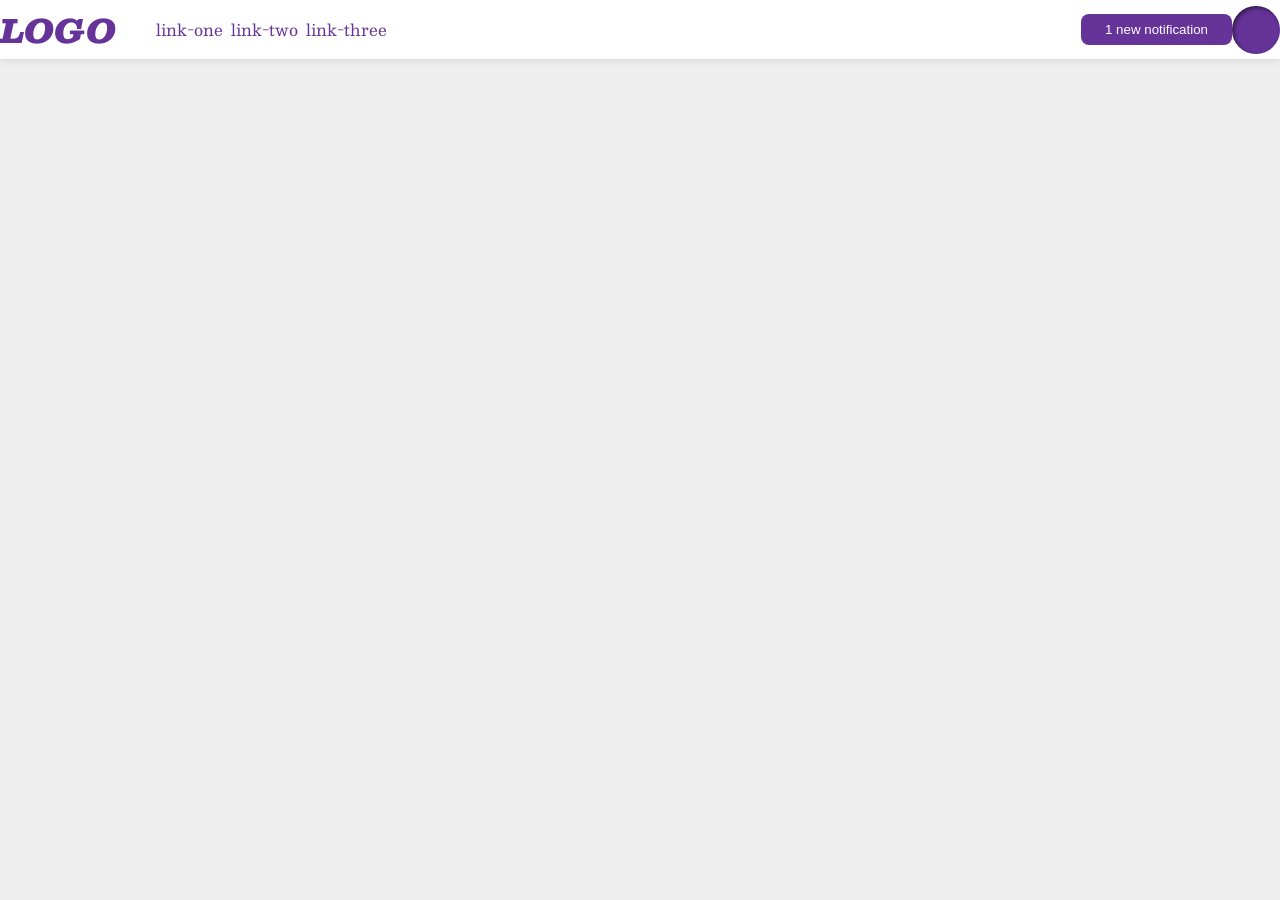
<file: foundations/flex/03-flex-header-2/index.html>
<!DOCTYPE html>
<html lang="en">
  <head>
    <meta charset="UTF-8">
    <meta http-equiv="X-UA-Compatible" content="IE=edge">
    <meta name="viewport" content="width=device-width, initial-scale=1.0">
    <title>Flex Header 2</title>
    <link rel="stylesheet" href="style.css">
  </head>
  <body>
    <div class="header">
      <div class="one">
        <div class="logo">
          LOGO
        </div>
        <ul class="links">
          <li><a href="https://google.com">link-one</a></li>
          <li><a href="https://google.com">link-two</a></li>
          <li><a href="https://google.com">link-three</a></li>
        </ul>
      </div>
      <div class="two">
        <button class="notifications">
          1 new notification
        </button>
        <div class="profile-image"></div>
      </div>
    </div>
  </body>
</html>
</file>
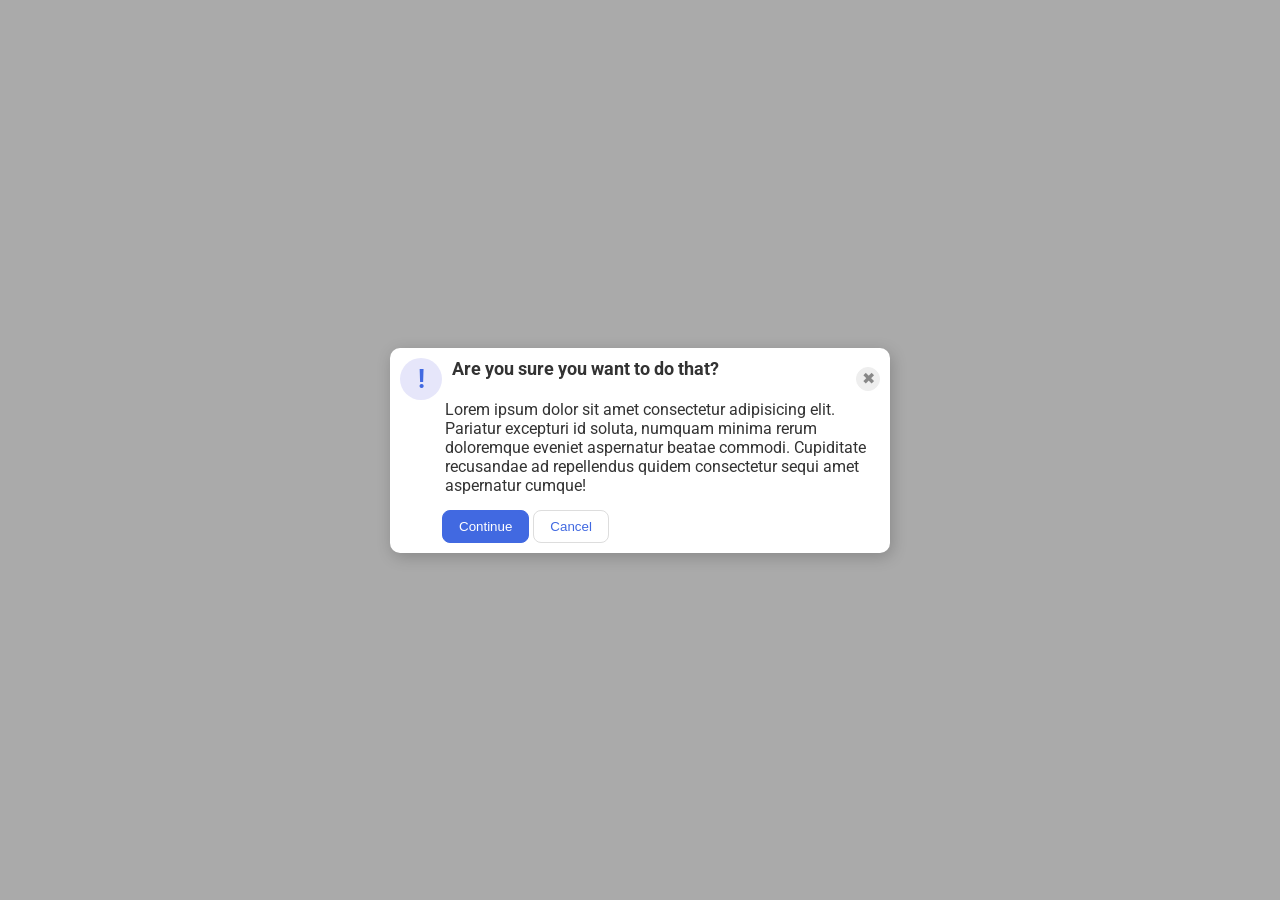
<file: foundations/flex/05-flex-modal/index.html>
<!DOCTYPE html>
<html lang="en">
  <head>
    <meta charset="UTF-8">
    <meta http-equiv="X-UA-Compatible" content="IE=edge">
    <meta name="viewport" content="width=device-width, initial-scale=1.0">
    <link rel="stylesheet" href="style.css">
    <title>Modal</title>
  </head>
  <body>
    <div class="modal">
      <div class="line-1">
        <div class="line-1-left">
          <div class="icon">!</div>
          <div class="header">Are you sure you want to do that?</div>
        </div>
        <button class="close-button">✖</button>
      </div>
      <div class="text">Lorem ipsum dolor sit amet consectetur adipisicing elit. Pariatur excepturi id soluta, numquam minima rerum doloremque eveniet aspernatur beatae commodi. Cupiditate recusandae ad repellendus quidem consectetur sequi amet aspernatur cumque!</div>
      <button class="continue">Continue</button>
      <button class="cancel">Cancel</button>
    </div>
  </body>
</html>
</file>
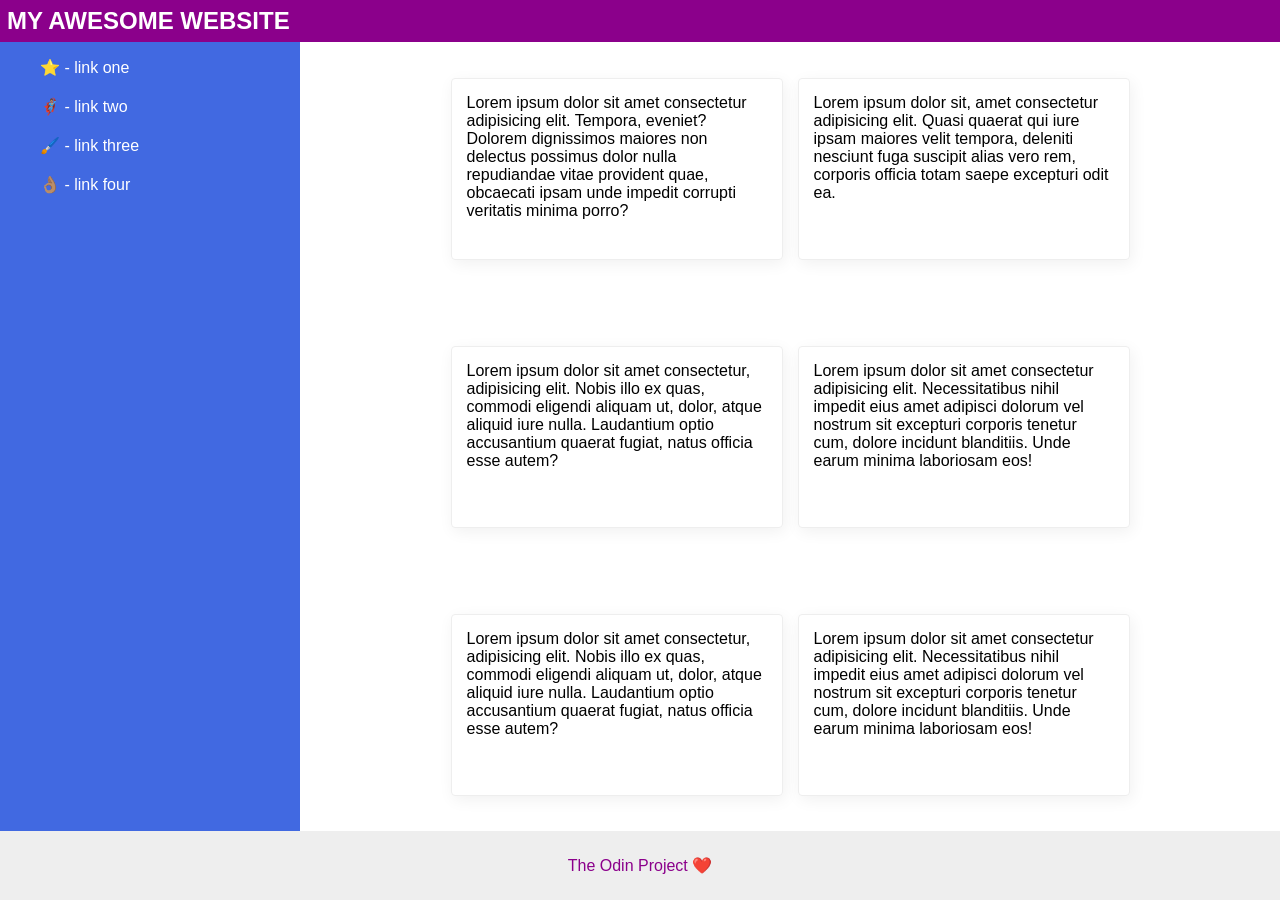
<file: foundations/flex/07-flex-layout-2/index.html>
<!DOCTYPE html>
<html lang="en">
  <head>
    <meta charset="UTF-8">
    <meta http-equiv="X-UA-Compatible" content="IE=edge">
    <meta name="viewport" content="width=device-width, initial-scale=1.0">
    <title>The Holy Grail</title>
    <link rel="stylesheet" href="style.css">
  </head>
  <body>
    <div class="header">
      MY AWESOME WEBSITE
    </div>
    <div class="flex-container">
      <div class="sidebar">
        <ul>
          <li><a href="#">⭐ - link one</a></li>
          <li><a href="#">🦸🏽‍♂️ - link two</a></li>
          <li><a href="#">🖌️ - link three</a></li>
          <li><a href="#">👌🏽 - link four</a></li>
        </ul>
      </div>
      <div class="cards-container">
        <div class="card">Lorem ipsum dolor sit amet consectetur adipisicing elit. Tempora, eveniet? Dolorem dignissimos maiores non delectus possimus dolor nulla repudiandae vitae provident quae, obcaecati ipsam unde impedit corrupti veritatis minima porro?</div>
        <div class="card">Lorem ipsum dolor sit, amet consectetur adipisicing elit. Quasi quaerat qui iure ipsam maiores velit tempora, deleniti nesciunt fuga suscipit alias vero rem, corporis officia totam saepe excepturi odit ea.</div>
        <div class="card">Lorem ipsum dolor sit amet consectetur, adipisicing elit. Nobis illo ex quas, commodi eligendi aliquam ut, dolor, atque aliquid iure nulla. Laudantium optio accusantium quaerat fugiat, natus officia esse autem?</div>
        <div class="card">Lorem ipsum dolor sit amet consectetur adipisicing elit. Necessitatibus nihil impedit eius amet adipisci dolorum vel nostrum sit excepturi corporis tenetur cum, dolore incidunt blanditiis. Unde earum minima laboriosam eos!</div>
        <div class="card">Lorem ipsum dolor sit amet consectetur, adipisicing elit. Nobis illo ex quas, commodi eligendi aliquam ut, dolor, atque aliquid iure nulla. Laudantium optio accusantium quaerat fugiat, natus officia esse autem?</div>
        <div class="card">Lorem ipsum dolor sit amet consectetur adipisicing elit. Necessitatibus nihil impedit eius amet adipisci dolorum vel nostrum sit excepturi corporis tenetur cum, dolore incidunt blanditiis. Unde earum minima laboriosam eos!</div>
      </div>
    </div>  
    <div class="footer">
      The Odin Project ❤️
    </div>
  </body>
</html>
</file>
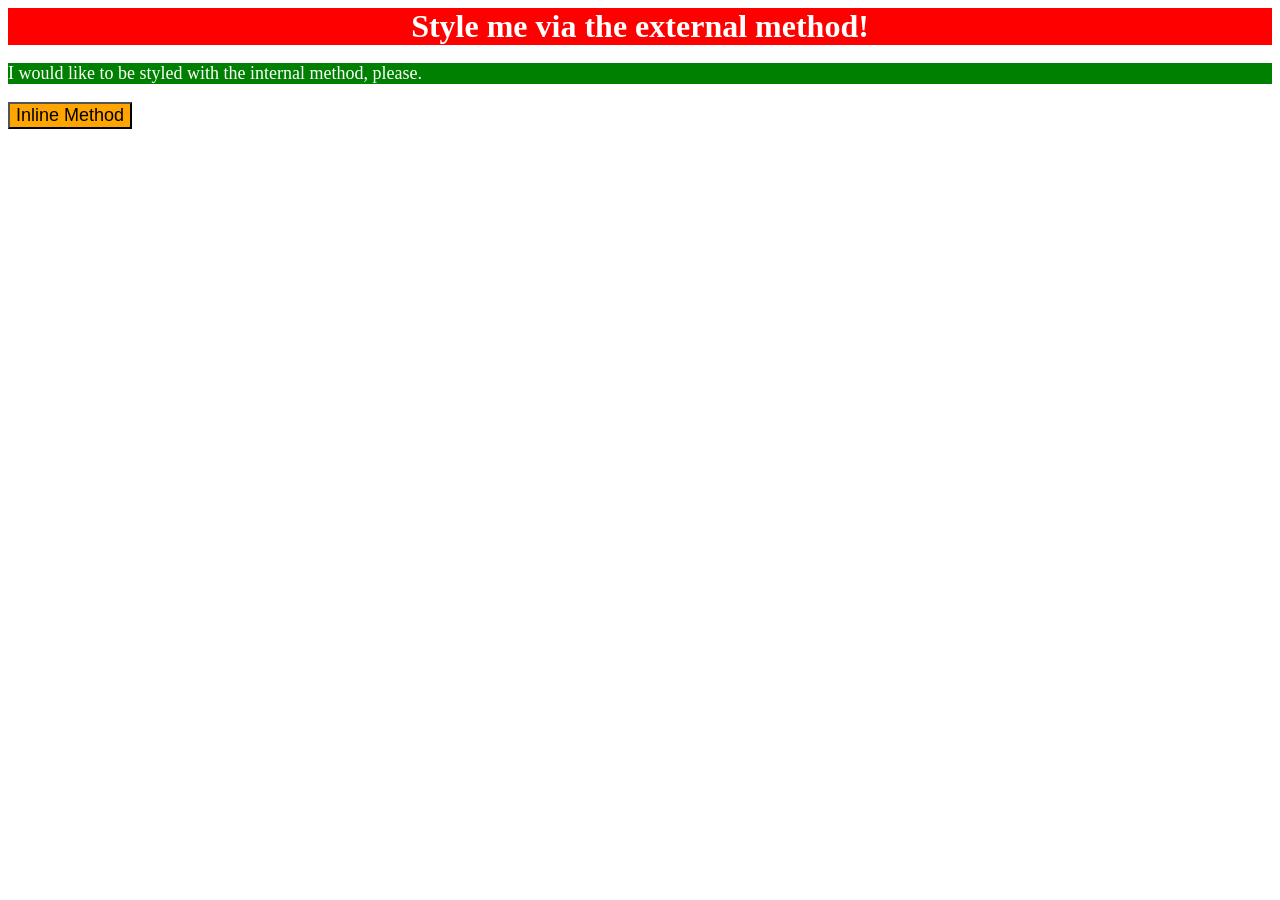
<file: foundations/intro-to-css/01-css-methods/index.html>
<!DOCTYPE html>
<html lang="en">
  <head>
    <meta charset="UTF-8">
    <meta http-equiv="X-UA-Compatible" content="IE=edge">
    <meta name="viewport" content="width=device-width, initial-scale=1.0">
    <title>Methods for Adding CSS</title>
    <link rel="stylesheet" href="./styles.css">
    <style>
      p {
        background-color: green;
        font-size: 18px;
        color: white;
      }
    </style>
  </head>
  <body>
    <div>Style me via the external method!</div>
    <p>I would like to be styled with the internal method, please.</p>
    <button style="background-color: orange;font-size: 18px;">Inline Method</button>
  </body>
</html>
</file>
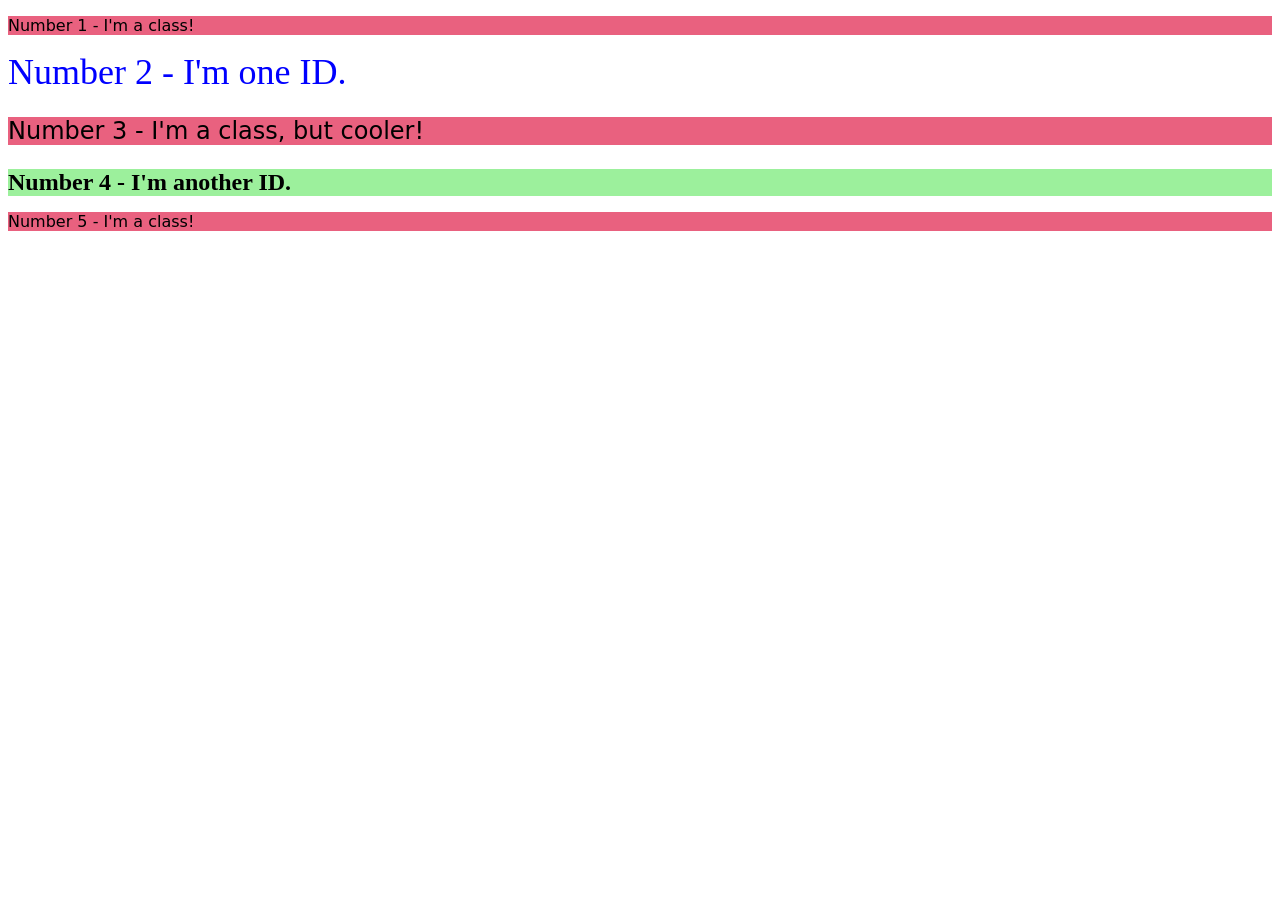
<file: foundations/intro-to-css/02-class-id-selectors/index.html>
<!DOCTYPE html>
<html lang="en">
  <head>
    <meta charset="UTF-8">
    <meta http-equiv="X-UA-Compatible" content="IE=edge">
    <meta name="viewport" content="width=device-width, initial-scale=1.0">
    <title>Class and ID Selectors</title>
    <link rel="stylesheet" href="style.css">
  </head>
  <body>
    <p class="odd">Number 1 - I'm a class!</p>
    <div id="second">Number 2 - I'm one ID.</div>
    <p class="odd third">Number 3 - I'm a class, but cooler!</p>
    <div id="fourth">Number 4 - I'm another ID.</div>
    <p class="odd">Number 5 - I'm a class!</p>
  </body>
</html>
</file>
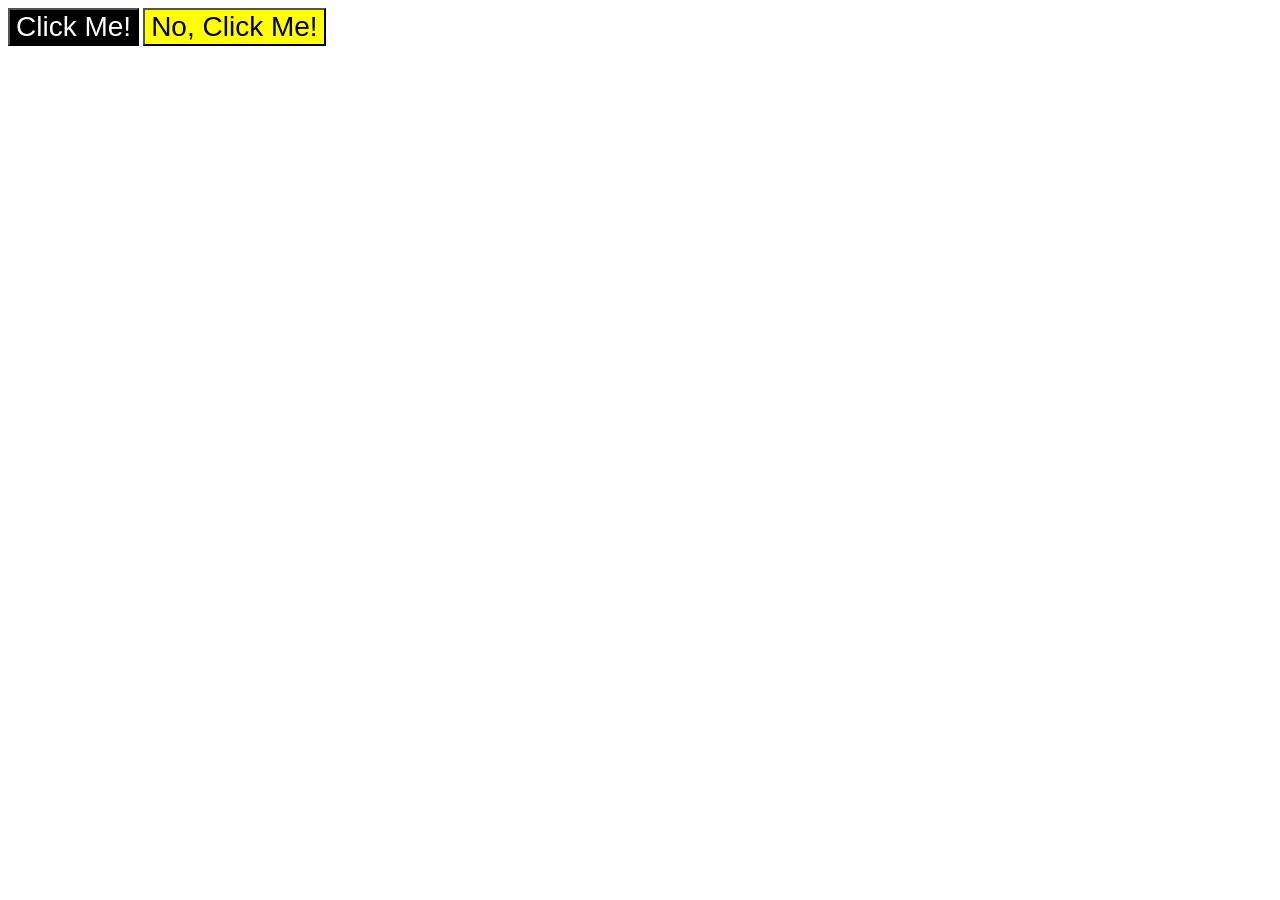
<file: foundations/intro-to-css/03-grouping-selectors/index.html>
<!DOCTYPE html>
<html lang="en">
  <head>
    <meta charset="UTF-8">
    <meta http-equiv="X-UA-Compatible" content="IE=edge">
    <meta name="viewport" content="width=device-width, initial-scale=1.0">
    <title>Grouping Selectors</title>
    <link rel="stylesheet" href="style.css">
  </head>
  <body>
    <button class="one">Click Me!</button>
    <button class="two">No, Click Me!</button>
  </body>
</html>
</file>
<file: foundations/flex/03-flex-header-2/style.css>
/* this is some magical font-importing.  
you'll learn about it later. */
@import url('https://fonts.googleapis.com/css2?family=Besley:ital,wght@0,400;1,900&display=swap');

body {
  margin: 0;
  background: #eee;
  font-family: Besley, serif;
}

.header {
  background: white;
  border-bottom: 1px solid #ddd;
  box-shadow: 0 0 8px rgba(0,0,0,.1);
  display: flex;
  justify-content: space-between;
}

.one,
.two {
  display: flex;
  align-items: center;
}

.profile-image {
  background: rebeccapurple;
  box-shadow: inset 2px 2px 4px rgba(0,0,0,.5);
  border-radius: 50%;
  width: 48px;
  height: 48px;
}

.logo {
  color: rebeccapurple;
  font-size: 32px;
  font-weight: 900;
  font-style: italic;
}

button {
  border: none;
  border-radius: 8px;
  background: rebeccapurple;
  color: white;
  padding: 8px 24px;
}

a {
  /* this removes the line under our links */
  text-decoration: none;
  color: rebeccapurple;
}

ul {
  list-style-type: none;
  display: flex;
  gap: 8px;
}
</file>
<file: foundations/flex/05-flex-modal/style.css>
@import url('https://fonts.googleapis.com/css2?family=Roboto:wght@400;700&display=swap');

html, body {
  height: 100%;
}

body {
  font-family: Roboto, sans-serif;
  margin: 0;
  background: #aaa;
  color: #333;
  /* I'll give you this one for free lol */
  display: flex;
  align-items: center;
  justify-content: center;
}

.modal {
  background: white;
  width: 480px;
  border-radius: 10px;
  box-shadow: 2px 4px 16px rgba(0,0,0,.2);
  padding: 10px;
}

.line-1 {
  display: flex;
  align-items: center;
  justify-content: space-between;
}

.line-1-left {
  display: flex;
  gap: 10px;
  font-weight: bold;
}

.icon {
  color: royalblue;
  font-size: 26px;
  font-weight: 700;
  background: lavender;
  width: 42px;
  height: 42px;
  border-radius: 50%;
  display: flex;
  align-items: center;
  justify-content: center;
}

.close-button {
  background: #eee;
  border-radius: 50%;
  color: #888;
  font-weight: 400;
  font-size: 16px;
  height: 24px;
  width: 24px;
  display: flex;
  align-items: center;
  justify-content: center;
  border: 1px solid #eee;
  padding: 0;
}

button {
  cursor: pointer;
  padding: 8px 16px;
  border-radius: 8px;
}

button.continue {
  background: royalblue;
  border: 1px solid royalblue;
  color: white;
  margin-left: 42px;
}

button.cancel {
  background: white;
  border: 1px solid #ddd;
  color: royalblue;
}

.text {
  padding: 0 0 15px 45px;
}

.header {
  font-size: 18px;
}
</file>
<file: foundations/flex/07-flex-layout-2/style.css>
body {
  font-family: -apple-system, BlinkMacSystemFont, 'Segoe UI', Roboto, Oxygen, Ubuntu, Cantarell, 'Open Sans', 'Helvetica Neue', sans-serif;
  margin: 0;
  min-height: 100vh;
}

.header {
  /* height: 72px; */
  background: darkmagenta;
  color: white;
  font-size: 24px;
  font-weight: bold;
  padding: 7px;
}

.footer {
  /* height: 72px; */
  background: #eee;
  color: darkmagenta;
  text-align: center;
  padding: 25px;
}

.sidebar {
  background: royalblue;
  box-sizing: border-box;
  width: 300px;
  flex: 0 0 300px;
  
}

.sidebar ul {
  list-style-type: none;
}

ul li a {
  display: inline-block;
  text-decoration: none;
  color: white;
  margin-bottom: 20px;
}

.card {
  border: 1px solid #eee;
  box-shadow: 2px 4px 16px rgba(0,0,0,.06);
  border-radius: 4px;
  width: 300px;
  height: 150px;
  padding: 15px;
}

.cards-container {
  display: flex;
  flex-wrap: wrap;
  justify-content: center;
  align-items: center;
  gap: 15px;
}

.flex-container {
  display: flex;
  flex: 1 1 0%;
}

body {
  display: flex;
  flex-direction: column;
  justify-content: space-between;
}
</file>
<file: foundations/intro-to-css/01-css-methods/styles.css>
/* 
* `div`: a red background, white text, a font size of 32px, center aligned, and bold
* `p`: a green background, white text, and a font size of 18px => Internal CSS
* `button`: an orange background and a font size of 18px => Inline style
*/

div {
    background-color: red;
    font-size: 32px;
    font-weight: 700;
    text-align: center;
    color: white;

}
</file>
<file: foundations/intro-to-css/02-class-id-selectors/style.css>
/* 
* **All odd numbered elements**: a light red/pink background, and a list of fonts containing `Verdana` and `DejaVu Sans` with `sans-serif` as a fallback
* **The second element**: blue text and a font size of 36px
* **The third element**: in addition to the styles for all odd numbered elements, add a font size of 24px
* **The fourth element**: a light green background, a font size of 24px, and bold
*/

.odd {
    background-color: rgb(233, 97, 127);
    font-family: 'Verdana', 'DejaVu Sans', 'sans-serif';
}

#second {
    color: rgb(0,0,255);
    font-size: 36px;
}

.third {
    font-size: 24px;
}

#fourth {
    background-color: rgb(156, 240, 156);
    font-size: 24px;
    font-weight: 700;
}
</file>
<file: foundations/intro-to-css/03-grouping-selectors/style.css>
/* 
- **The first element**: a black background and white text
- **The second element**: a yellow background
- **Both elements**: a font size of 28px and a list of fonts containing `Helvetica` and `Times New Roman`, with `sans-serif`
*/

.one {
    background-color: black;
    color: white;
}

.two {
    background-color: yellow;
}

.one, 
.two {
    font-size: 28px;
    font-family: 'Helvetica', 'Times New Roman', 'sans-serif';
}
</file>
